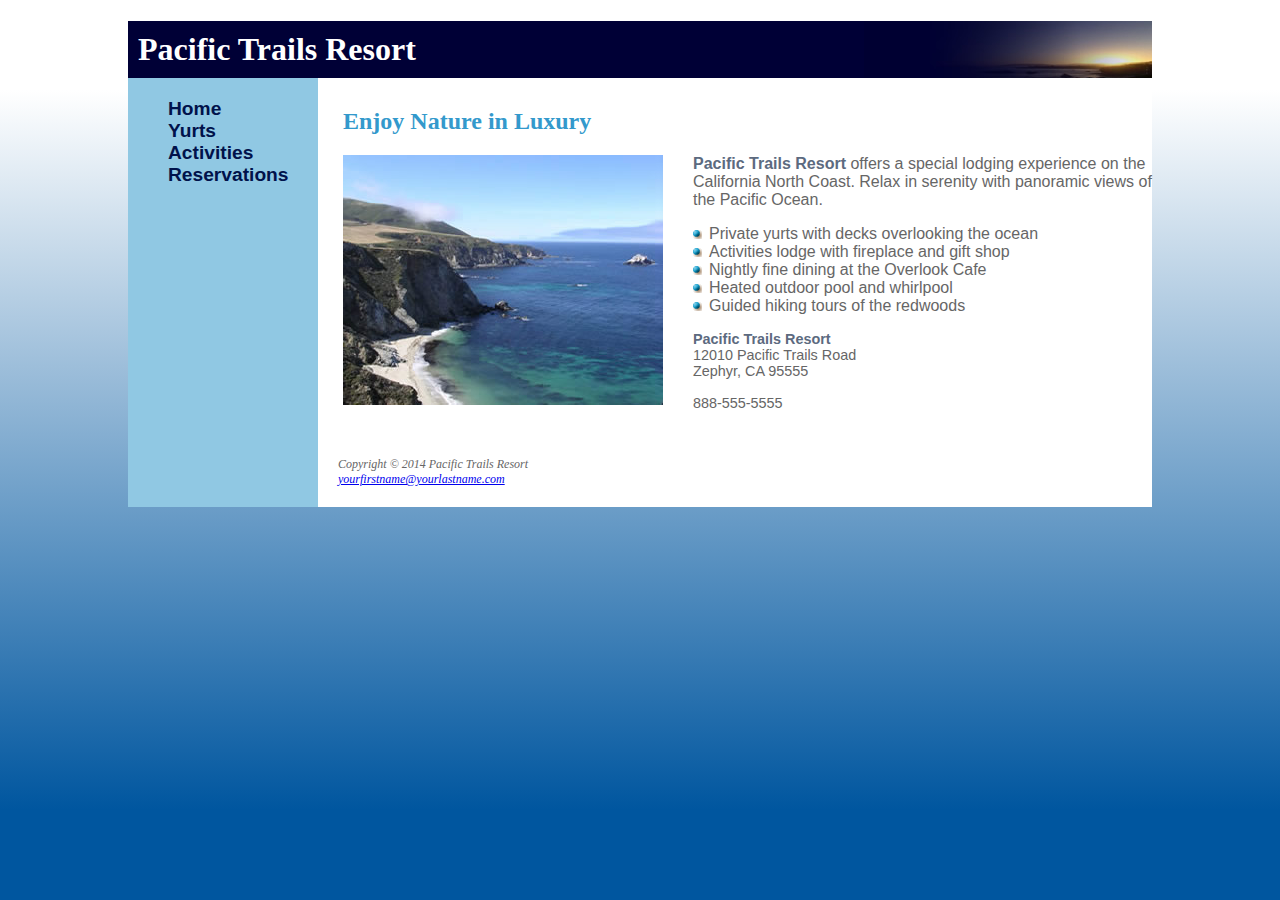
<file: HW3/index.html>
<!DOCTYPE html>
<html lang="en">
<head>
    <title>Pacific Trails Resort</title>
    <meta charset="utf-8">
    <link href="pacific.css" rel="stylesheet">
    <meta name="viewport" content="width=device-width, initial-scale=1.0">
    <!--[if lt IE 9]>
   <script src="http://html5shim.googlecode.com/svn/trunk/html5.js"> </script>   <![endif]-->
</head>
<body>
    <div id="wrapper">
        <header>
            <h1>Pacific Trails Resort</h1>
        </header>
        <nav>
            <ul>
                <li><a href="index.html">Home</a>
                </li>
                <li><a href="yurts.html">Yurts</a>
                </li>
                <li><a href="activities.html">Activities</a>
                </li>
                <li><a href="reservations.html">Reservations</a>
            </ul>
        </nav>
        <div id="content">
            <h2>Enjoy Nature in Luxury</h2>
            <img src="coast.jpg" alt="Pacific Coast">
            <p><span class="resort">Pacific Trails Resort</span> offers a special lodging experience on the California North Coast. Relax in serenity with panoramic views of the Pacific Ocean.</p>
            <ul>
                <li>Private yurts with decks overlooking the ocean</li>
                <li>Activities lodge with fireplace and gift shop</li>
                <li>Nightly fine dining at the Overlook Cafe</li>
                <li>Heated outdoor pool and whirlpool</li>
                <li>Guided hiking tours of the redwoods</li>
            </ul>
            <div id="contact">
                <span class="resort">Pacific Trails Resort</span>
                <br> 12010 Pacific Trails Road
                <br> Zephyr, CA 95555
                <br>
                <br> 888-555-5555
                <br>
                <br>
            </div>
        </div>
        <footer>
            Copyright &copy; 2014 Pacific Trails Resort
            <br>
            <a href="mailto:yourfirstname@yourlastname.com">yourfirstname@yourlastname.com</a>
        </footer>
    </div>
</body>

</html>
</file>
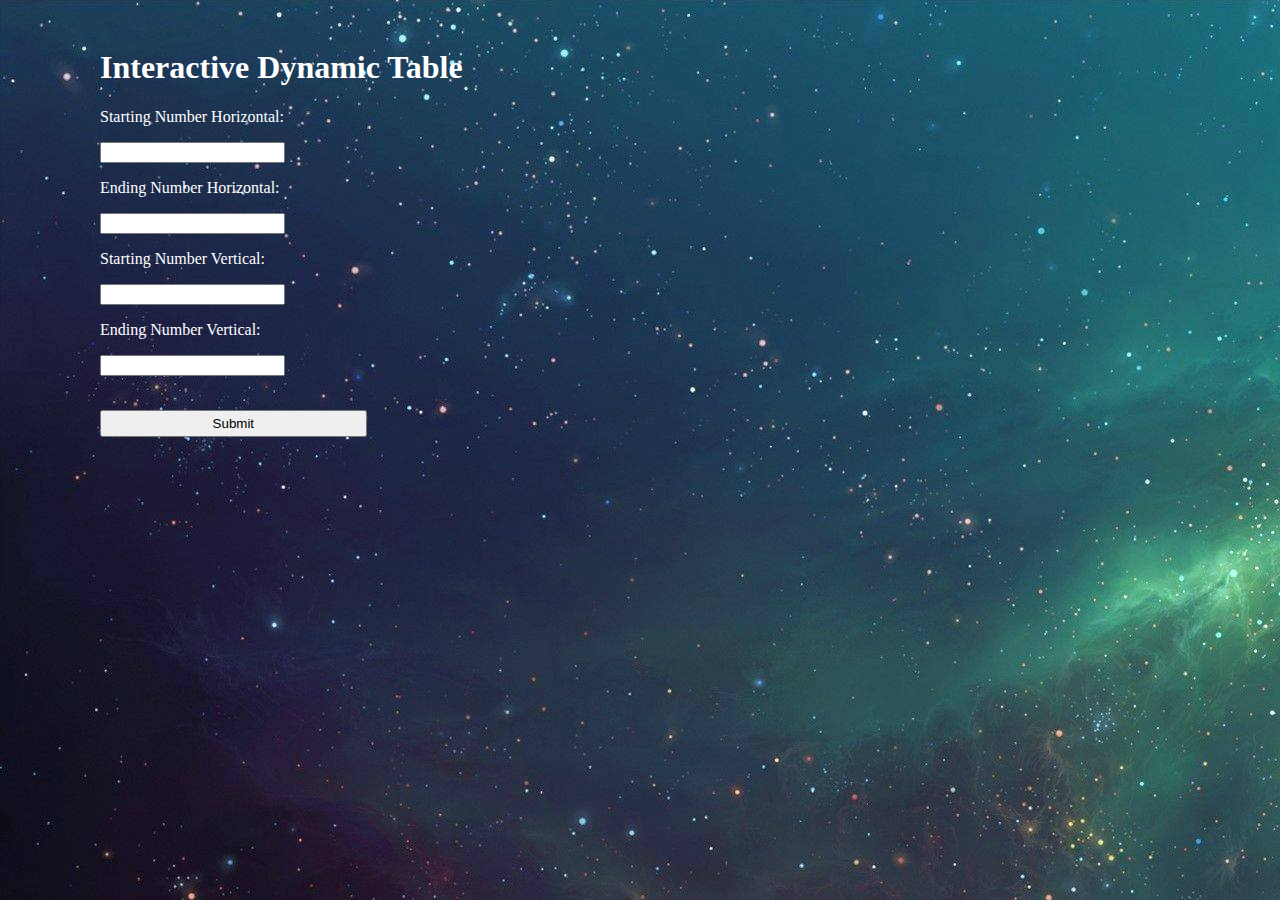
<file: HW6/hw6.html>
<!DOCTYPE html>
<html lang="en">
    <head>
        <title>Interactive Dynamic Table</title>
        <meta charset="utf-8">
        <link rel="stylesheet" href="css/style.css">
    </head>
<header>
  <h1>Interactive Dynamic Table</h1>
</header>
<!--Interface for user inputs-->
<body>
  <form id = "userInput">
  Starting Number Horizontal:<br>

  <p>
  <input type="text" name="sNumH" id="sNumH" onkeypress="isNumber(event)"><br>
  </p>

  Ending Number Horizontal:<br>

  <p>
  <input type="text" name="lNumH" id="lNumH" onkeypress="isNumber(event)"><br>
  </p>

  Starting Number Vertical:<br>

  <p>
  <input type="text" name="sNumV" id="sNumV" onkeypress="isNumber(event)"><br>
  </p>

  Ending Number Vertical:<br>

  <p>
  <input type="text" name="lNumV" id="lNumV" onkeypress="isNumber(event)"><br><br>
  </p>

  <input type="submit" id = "button" value="Submit" onclick="input()">

  <br>

<!-- error messages and table container-->
  <p id="hErrorMessage"></p>
  <p id="vErrorMessage"></p><br>
  <p id="ErrorMessage"></p>
  <div id = "outTable"></div>
</form>
</body>
<script src="javascript/source.js"></script>
</html>
</file>
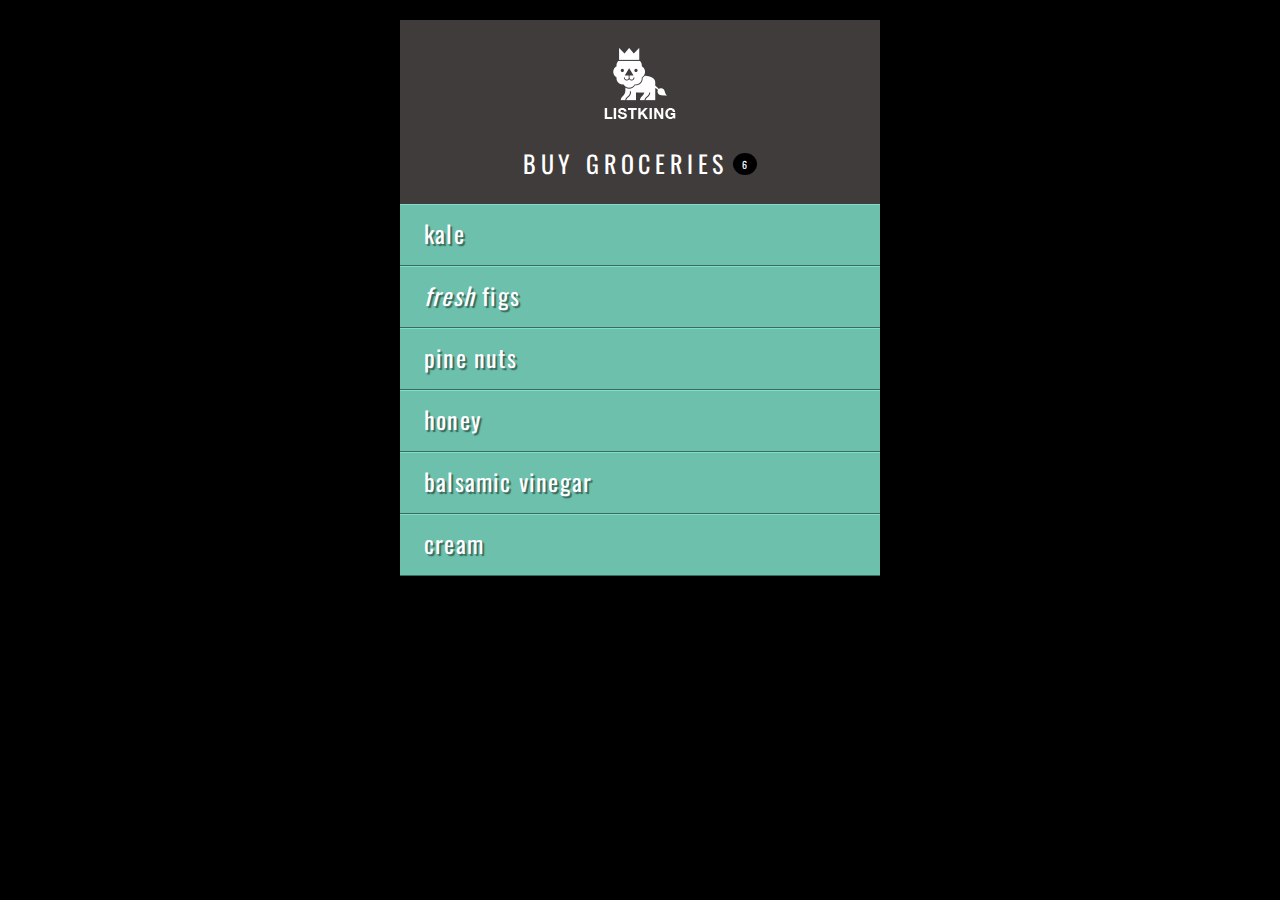
<file: inclass6_handout/example.html>
<!DOCTYPE html>
<html>
  <head>
    <title>Document Object Model - Example</title>
    <meta name="viewport" content="width=device-width, initial-scale=1.0">
    <link rel="stylesheet" href="css/c05.css">
  </head>
  <body>
    <div id="page">
      <h1 id="header">List</h1>
      <h2>Buy groceries</h2>
      <ul>
        <li id="one"><em>fresh</em> figs</li>
        <li id="two">pine nuts</li>
        <li id="three">honey</li>
        <li id="four">balsamic vinegar</li></ul>
    </div>
   <script src="js/example.js"></script>
  </body>
</html>
</file>
<file: HW3/pacific.css>
header, hgroup, nav, footer, figure, figcaption, aside, section, article {
	display: block;
}

#wrapper {
  display: grid;
  grid-template-columns: 190px auto;
  grid-template-areas:
    'header header'
    'menu main'
    'menu footer';
}

html{
    background-image: linear-gradient(white 10%, #00569f 90%);
    background-size:cover;
    background-repeat: no-repeat;
    background-attachment: fixed;
}

header{
	grid-area: header;
	font-family: "Times New Roman";
}
body {
	color: #666666;
	font-family: Arial, Helvetica, sans-serif;
    	background-color: white;
    	width: 80%;
    	margin: auto;
}
nav{
	grid-area: menu;
    	background-color: #90C8E3;
}
nav ul {
	list-style: none;
	font-weight: bold;
	font-size: 1.2em;
}

#content {
    grid-area: main;
    background-color: white;
    padding-top: 10px;
    padding-left: 25px;
}

#content img{
	float: left;
    padding-right: 30px;
}
.resort{
	color: #5C6A7F;
	font-weight: bold;
}

nav a{
	color: #00124B;
}

nav a:visited {
	color: #344873;
}
nav a:hover {
	color: #FFFFFF;
}

nav a:link {
	text-decoration: none;
}
h1 {
	color: white;
	margin-bottom: 0;
	padding: 10px;
	background-color: #000036;
	background-image: url("sunset.jpg");
	background-repeat: no-repeat;
	background-position: right top;
	
}

ul{
	list-style-image: url("marker.gif");
    list-style-position: inside;
}

h2 {
	color: #3399CC;
	font-family: Georgia, "Times New Roman", serif;
}

#contact {
	font-size: 90%;
}

dt {
	color: #000033;
}

footer {
	font-family: Georgia, "Times New Roman", serif;
	font-style: italic;
    	font-size: 75%;
    	padding-top: 30px;
    	padding-left: 20px;
    	padding-bottom: 20px;
}
</file>
<file: HW6/css/style.css>
/* yo this css make my website look mad clean
*/
/* Background picture
*/
body {
  margin-left: 100px;
  padding-top: 20px;
  background: url('../images/space.jpg');
}

/* changing font to white for visability
*/
h1{
  color: white;
}
#userInput{
  color: white;
}

/* Make button slightly bigger
*/
#button{
  width: 20em;
  height: 2em;
}

/* give border to table
*/
td{
  border: 1px solid white;
  text-align: center;
  padding: 10px;
}

th{
  border: 1px solid white;
  text-align: center;
  padding: 10px;
}
</file>
<file: inclass6_handout/css/c05.css>
@import url(http://fonts.googleapis.com/css?family=Oswald);

body {
	background-color: #000;
	font-family: 'Oswald', 'Futura', sans-serif;
	margin: 0; 
	padding: 0;}

#page {
	background-color: #403c3b;
	margin: 0 auto 0 auto;}
	/* Responsive page rules at bottom of style sheet */

h1 {
	background-image: url(../images/kinglogo.png);
	background-repeat: no-repeat;
	background-position: center center;
	text-align: center;
	text-indent: -1000%;
	height: 75px;
	line-height: 75px;
	width: 117px;
	margin: 0 auto 0 auto;
	padding: 30px 10px 20px 10px;}

h2 {
	color: #fff;
	font-size: 24px;
	font-weight: normal;
	text-align: center;
	text-transform: uppercase;
	letter-spacing: .2em;
	margin: 0 0 23px 0;}

h2 span {
	border-radius: 50%;
	background-color: #000;
	font-size: 10px;
  text-align: center;
  display: inline-block;
  position: relative;
  top: -5px;
  height: 18px;
  width: 20px;
  margin-left: 5px;
  padding: 4px 0 0 4px;}

ul {
	background-color: #584f4d;
	border:none;
	padding: 0;
	margin: 0;}

li {
	background-color: #ec8b68;
	color: #fff;
	border-top: 1px solid #fe9772;
	border-bottom: 1px solid #9f593f;
	font-size: 24px;
	letter-spacing: .05em;
	list-style-type: none;
	text-shadow: 2px 2px 1px #9f593f;
	height: 50px;
	padding-left: 1em;
	padding-top: 10px;}

.hot {
	background-color: #d7666b;
	color: #fff;
	text-shadow: 2px 2px 1px #914141;
	border-top: 1px solid #e99295;
	border-bottom: 1px solid #914141;}

.cool {
	background-color: #6cc0ac;
	color: #fff;
	text-shadow: 2px 2px 1px #3b6a5e;
	border-top: 1px solid #7ee0c9;
	border-bottom: 1px solid #3b6a5e;}

.complete {
  background-color: #999;
	color: #fff;
	background-image: url("../images/icon-trash.png");
	background-position: center, right;
	background-repeat: no-repeat;
	border-top: 1px solid #666;
	text-shadow: 2px 2px 1px #333;}

li a {
	color: #fff;
	text-decoration: none;
	background-image: url("../images/icon-link.png");
	background-position: center, right;
	background-repeat: no-repeat;
    padding-right: 36px;}

p {
	color: #403c3b; 
	background-color: #fff;
	border-radius: 5px;
	text-align: center;
	padding: 10px;
	margin: 20px auto 20px auto;
	min-width: 20%; 
	max-width: 80%; }

#scriptResults {
	padding-bottom: 10px;}

/* Small screen - acts like the app would */
@media only screen and (max-width: 500px) {
    body {
        background-color: #584f4d;
    }
    #page {
        max-width: 480px;
    }
}
@media only screen and (min-width: 501px) and (max-width: 767px) {
    #page {
        max-width: 480px;
        margin: 20px auto 20px auto;
    }
}
@media only screen and (min-width: 768px) and (max-width: 959px) {
    #page {
        max-width: 480px;
        margin: 20px auto 20px auto;
    }
}
/* Larger screens act like a demo for the app */
@media only screen and (min-width: 960px) {
    #page {
        max-width: 480px;
        margin: 20px auto 20px auto;
   	}
}
@media (-webkit-min-device-pixel-ratio: 2), (min-resolution: 192dpi) { 
    h1{
        background-image: url(../images/2xkinglogo.png);
        background-size: 72px 72px;
    }
}
</file>
